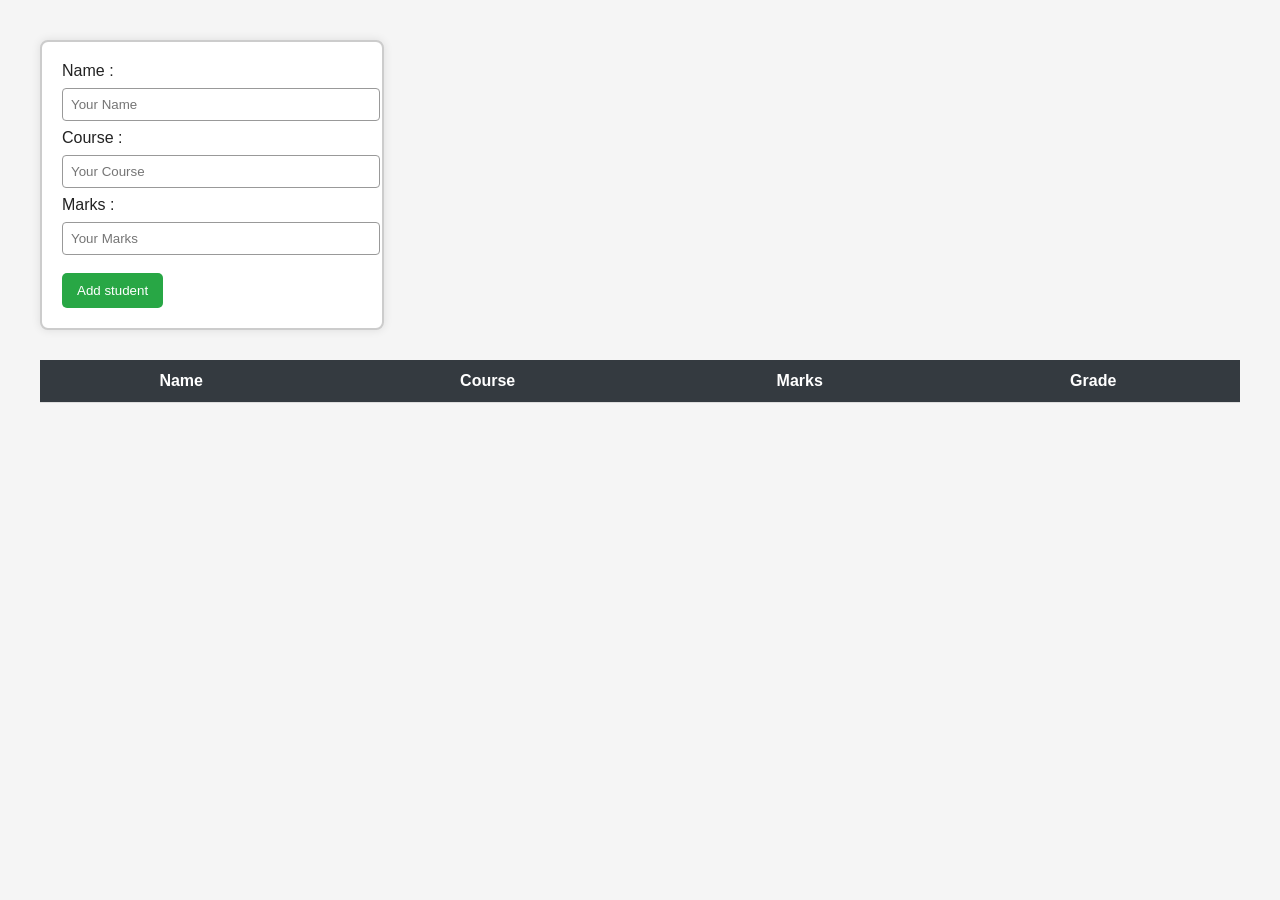
<file: Contest 2/index.html>
<!-- Project: Student Manager (OOP + DOM Integration)
 Requirements:
 1. Create a Student class with properties: name, course, marks and a method getGrade() (returns
 “Pass” if marks ≥ 40 else “Fail”).
 2. On page, create a form (name, course, marks). On submit, create a new Student object and
 append details in a table (Name | Course | Marks | Grade).
 3. Save all students in localStorage and restore data on reload.
 Evaluation Criteria:
 • Proper class and this usage — 10 marks
 • Correct DOM creation and update logic — 10 marks
 • Persistent storage via localStorage — 10 marks -->

<!DOCTYPE html>
<html lang="en">
  <head>
    <meta charset="UTF-8" />
    <meta name="viewport" content="width=device-width, initial-scale=1.0" />
    <title>Student Manager</title>
    <link rel="stylesheet" href="styles.css">
  </head>
  <body>
    <form action="" id="myform">
      Name : <input type="text" placeholder="Your Name" id="name" /><br />
      Course : <input type="text" placeholder="Your Course" id="course" /><br />
      Marks : <input type="number" placeholder="Your Marks" id="marks" /><br />
      <button type="submit">Add student</button>
    </form>

    <table id="student">
      <thead>
        <tr>
          <th>Name</th>
          <th>Course</th>
          <th>Marks</th>
          <th>Grade</th>
        </tr>
      </thead>

      <tbody></tbody>
    </table>

    <script src="app.js"></script>
  </body>
</html>
</file>
<file: Contest 2/styles.css>
/* General page layout */
body {
  font-family: Arial, sans-serif;
  background-color: #f5f5f5;
  margin: 40px;
  color: #222;
}

/* Form styling */
form {
  background: #ffffff;
  border: 2px solid #ccc;
  border-radius: 8px;
  padding: 20px;
  width: 300px;
  box-shadow: 0 0 10px rgba(0, 0, 0, 0.1);
}

form input {
  width: 100%;
  margin: 8px 0;
  padding: 8px;
  border-radius: 4px;
  border: 1px solid #999;
}

form button {
  background-color: #28a745;
  color: white;
  border: none;
  padding: 10px 15px;
  border-radius: 5px;
  cursor: pointer;
  margin-top: 10px;
}

form button:hover {
  background-color: #218838;
}

/* Table styling */
table {
  width: 100%;
  margin-top: 30px;
  border-collapse: collapse;
  background-color: #fff;
}

th, td {
  padding: 12px;
  text-align: center;
  border-bottom: 1px solid #ddd;
}

th {
  background-color: #343a40;
  color: white;
}

tr:hover {
  background-color: #f1f1f1;
}

/* Responsive layout */
@media (max-width: 600px) {
  body {
    margin: 15px;
  }

  form {
    width: 100%;
  }

  table {
    font-size: 14px;
  }
}
</file>
